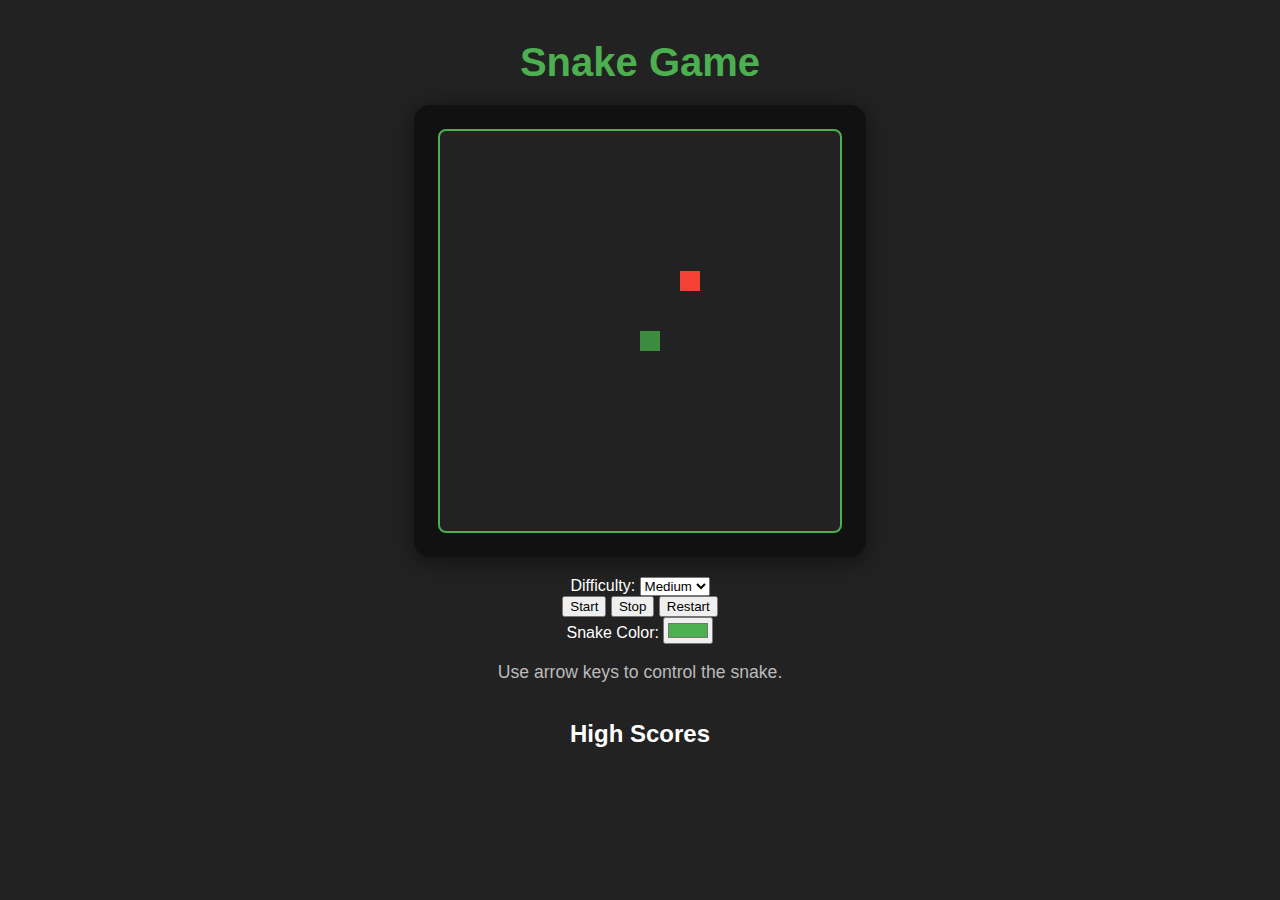
<file: index.html>
<!DOCTYPE html>
<html lang="en">
<head>
    <meta charset="UTF-8">
    <meta name="viewport" content="width=device-width, initial-scale=1.0">
    <title>Snake Game</title>
    <link rel="stylesheet" href="style.css">
</head>
<body>
    <h1>Snake Game</h1>
    <div class="game-container">
        <canvas id="gameCanvas" width="400" height="400"></canvas>
    </div>
    <div class="difficulty-controls">
        <label for="difficulty">Difficulty:</label>
        <select id="difficulty">
            <option value="easy">Easy</option>
            <option value="medium" selected>Medium</option>
            <option value="hard">Hard</option>
        </select>
    </div>
    <div class="controls">
        <button id="startBtn">Start</button>
        <button id="stopBtn">Stop</button>
        <button id="restartBtn">Restart</button>
    </div>
    <div class="color-controls">
        <label for="snakeColor">Snake Color:</label>
        <input type="color" id="snakeColor" value="#4caf50">
    </div>
    <p>Use arrow keys to control the snake.</p>
    <div class="high-scores">
        <h2>High Scores</h2>
        <ol id="highScoresList"></ol>
    </div>
    <script>
        const canvas = document.getElementById('gameCanvas');
        const ctx = canvas.getContext('2d');
        const gridSize = 20;
        let snake = [{x: 200, y: 200}];
        let direction = {x: 0, y: 0};
        let food = {x: 100, y: 100};
        let gameOver = false;
        let intervalId = null;
        let paused = true;
        let speed = 200; // Will be set by difficulty
        let foodEaten = 0;
        let minSpeed = 60; // Will be set by difficulty
        // High scores
        const HIGH_SCORES_KEY = 'snake_high_scores';
        const MAX_HIGH_SCORES = 10;
        let highScores = [];
        function loadHighScores() {
            const scores = localStorage.getItem(HIGH_SCORES_KEY);
            highScores = scores ? JSON.parse(scores) : [];
        }
        function saveHighScores() {
            localStorage.setItem(HIGH_SCORES_KEY, JSON.stringify(highScores));
        }
        function updateHighScores(newScore) {
            highScores.push(newScore);
            highScores.sort((a, b) => b - a);
            if (highScores.length > MAX_HIGH_SCORES) {
                highScores = highScores.slice(0, MAX_HIGH_SCORES);
            }
            saveHighScores();
            renderHighScores();
        }
        function renderHighScores() {
            const list = document.getElementById('highScoresList');
            list.innerHTML = '';
            highScores.forEach((score, idx) => {
                const li = document.createElement('li');
                li.textContent = `${idx + 1}. ${score}`;
                list.appendChild(li);
            });
        }
        // Difficulty settings
        const difficultySettings = {
            easy:   { speed: 200, minSpeed: 100 },
            medium: { speed: 120, minSpeed: 60 },
            hard:   { speed: 80,  minSpeed: 40 }
        };
        const easyFoodCount = 5; // Number of easy food placements
        function setDifficulty() {
            const diff = document.getElementById('difficulty').value;
            const settings = difficultySettings[diff] || difficultySettings.medium;
            speed = settings.speed;
            minSpeed = settings.minSpeed;
        }

        function drawCell(x, y, color) {
            ctx.fillStyle = color;
            ctx.fillRect(x, y, gridSize, gridSize);
        }

        // Snake color selection
        let snakeHeadColor = '#388e3c';
        let snakeBodyColor = '#4caf50';
        const colorInput = document.getElementById('snakeColor');
        colorInput.addEventListener('input', function() {
            snakeBodyColor = colorInput.value;
            // Make head a slightly darker shade
            snakeHeadColor = shadeColor(snakeBodyColor, -20);
            draw();
        });
        // Utility to shade color
        function shadeColor(color, percent) {
            let R = parseInt(color.substring(1,3),16);
            let G = parseInt(color.substring(3,5),16);
            let B = parseInt(color.substring(5,7),16);
            R = parseInt(R * (100 + percent) / 100);
            G = parseInt(G * (100 + percent) / 100);
            B = parseInt(B * (100 + percent) / 100);
            R = (R<255)?R:255;
            G = (G<255)?G:255;
            B = (B<255)?B:255;
            let RR = ((R.toString(16).length==1)?"0":"") + R.toString(16);
            let GG = ((G.toString(16).length==1)?"0":"") + G.toString(16);
            let BB = ((B.toString(16).length==1)?"0":"") + B.toString(16);
            return "#"+RR+GG+BB;
        }
        function draw() {
            ctx.clearRect(0, 0, canvas.width, canvas.height);
            // Draw snake
            snake.forEach((segment, i) => {
                drawCell(segment.x, segment.y, i === 0 ? snakeHeadColor : snakeBodyColor);
            });
            // Draw food
            drawCell(food.x, food.y, '#f44336');
        }

        function moveSnake() {
            const head = {x: snake[0].x + direction.x * gridSize, y: snake[0].y + direction.y * gridSize};
            // Check wall collision
            if (head.x < 0 || head.x >= canvas.width || head.y < 0 || head.y >= canvas.height) {
                gameOver = true;
                return;
            }
            // Check self collision
            for (let i = 0; i < snake.length; i++) {
                if (head.x === snake[i].x && head.y === snake[i].y) {
                    gameOver = true;
                    return;
                }
            }
            snake.unshift(head);
            // Check food collision
            if (head.x === food.x && head.y === food.y) {
                foodEaten++;
                increaseDifficulty();
                placeFood();
            } else {
                snake.pop();
            }
        }

        function placeFood() {
            let valid = false;
            let x, y;
            let attempts = 0;
            while (!valid && attempts < 100) {
                if (foodEaten < easyFoodCount) {
                    // Place food away from walls/corners (at least 2 cells away)
                    const min = 2;
                    const maxX = (canvas.width / gridSize) - 3;
                    const maxY = (canvas.height / gridSize) - 3;
                    x = Math.floor(Math.random() * (maxX - min + 1) + min) * gridSize;
                    y = Math.floor(Math.random() * (maxY - min + 1) + min) * gridSize;
                } else {
                    // Place food anywhere
                    x = Math.floor(Math.random() * (canvas.width / gridSize)) * gridSize;
                    y = Math.floor(Math.random() * (canvas.height / gridSize)) * gridSize;
                }
                valid = true;
                for (let i = 0; i < snake.length; i++) {
                    if (x === snake[i].x && y === snake[i].y) {
                        valid = false;
                        break;
                    }
                }
                attempts++;
            }
            food.x = x;
            food.y = y;
        }

        function gameLoop() {
            if (paused) return;
            if (gameOver) {
                // Calculate score as snake length - 1
                const score = snake.length - 1;
                updateHighScores(score);
                ctx.fillStyle = 'rgba(0,0,0,0.7)';
                ctx.fillRect(0, 0, canvas.width, canvas.height);
                ctx.fillStyle = '#fff';
                ctx.font = '32px Arial';
                ctx.textAlign = 'center';
                ctx.fillText('Game Over', canvas.width / 2, canvas.height / 2);
                return;
            }
            moveSnake();
            draw();
        }

        function increaseDifficulty() {
            // Increase speed every time food is eaten, up to a minimum speed
            let newSpeed = Math.max(minSpeed, speed - 10);
            if (newSpeed !== speed) {
                speed = newSpeed;
                if (intervalId) {
                    clearInterval(intervalId);
                    intervalId = setInterval(gameLoop, speed);
                }
            }
        }

        document.addEventListener('keydown', e => {
            if (paused || gameOver) return;
            switch (e.key) {
                case 'ArrowUp':
                    if (direction.y === 1) break;
                    direction = {x: 0, y: -1};
                    break;
                case 'ArrowDown':
                    if (direction.y === -1) break;
                    direction = {x: 0, y: 1};
                    break;
                case 'ArrowLeft':
                    if (direction.x === 1) break;
                    direction = {x: -1, y: 0};
                    break;
                case 'ArrowRight':
                    if (direction.x === -1) break;
                    direction = {x: 1, y: 0};
                    break;
            }
        });

        function startGame() {
            setDifficulty();
            if (intervalId) {
                clearInterval(intervalId);
            }
            intervalId = setInterval(gameLoop, speed);
            paused = false;
        }

        function stopGame() {
            paused = true;
        }

        function restartGame() {
            setDifficulty();
            snake = [{x: 200, y: 200}];
            direction = {x: 1, y: 0};
            gameOver = false;
            paused = false;
            foodEaten = 0;
            // Reset snake color to current picker value
            snakeBodyColor = colorInput.value;
            snakeHeadColor = shadeColor(snakeBodyColor, -20);
            if (intervalId) {
                clearInterval(intervalId);
            }
            intervalId = setInterval(gameLoop, speed);
            placeFood();
            draw();
        }

        document.getElementById('startBtn').onclick = startGame;
        document.getElementById('stopBtn').onclick = stopGame;
        document.getElementById('restartBtn').onclick = restartGame;

        // Initialize game state
        setDifficulty();
        direction = {x: 1, y: 0};
        // Set initial snake color
        snakeBodyColor = colorInput.value;
        snakeHeadColor = shadeColor(snakeBodyColor, -20);
        loadHighScores();
        renderHighScores();
        placeFood();
        draw();
    </script>
</body>
</html>
</file>
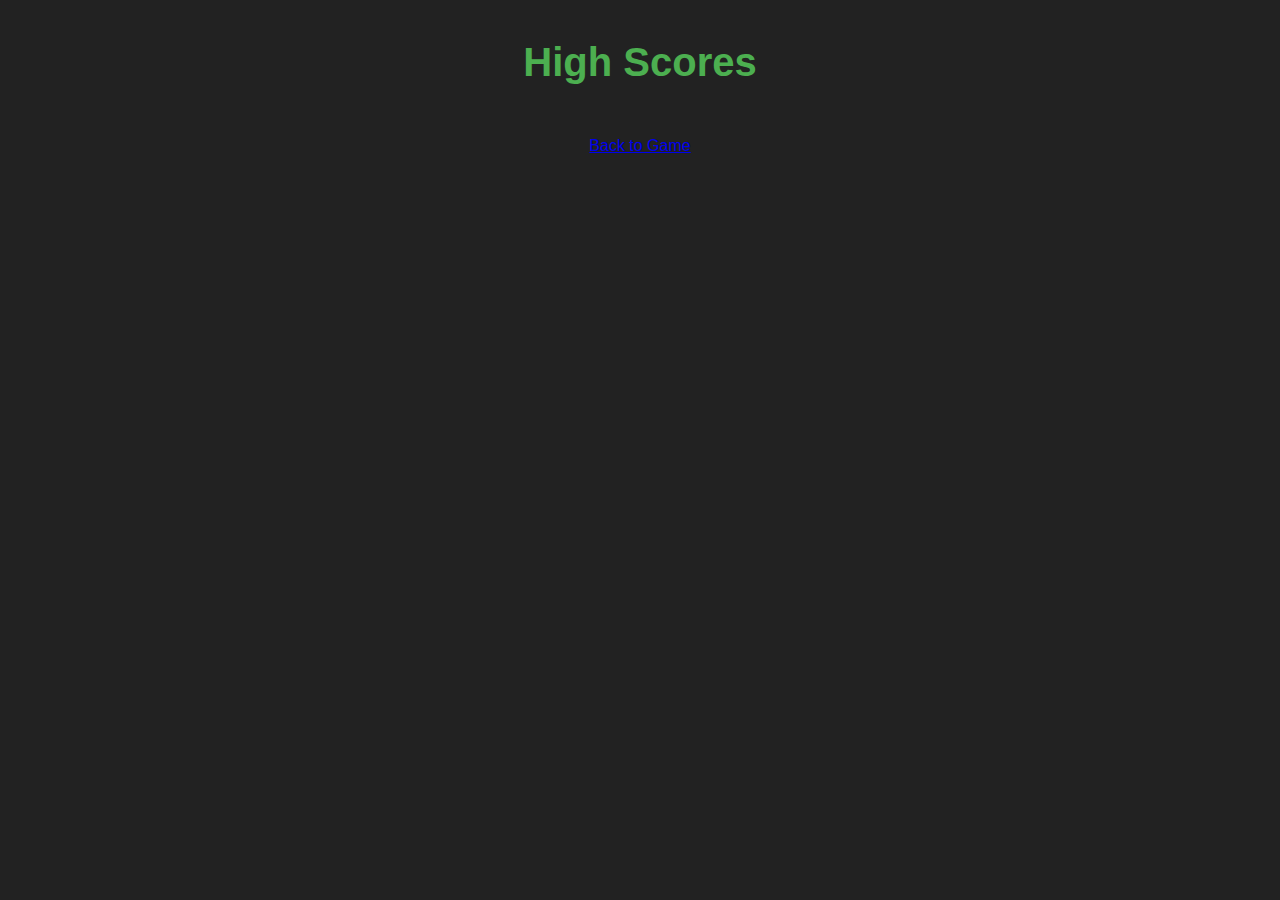
<file: high-scores.html>
<!DOCTYPE html>
<html lang="en">
<head>
    <meta charset="UTF-8">
    <meta name="viewport" content="width=device-width, initial-scale=1.0">
    <title>Snake Game - High Scores</title>
    <link rel="stylesheet" href="style.css">
</head>
<body>
    <h1>High Scores</h1>
    <ol id="highScoresList"></ol>
    <a href="index.html">Back to Game</a>
    <script>
        const HIGH_SCORES_KEY = 'snake_high_scores_v2';
        function loadHighScores() {
            const scores = localStorage.getItem(HIGH_SCORES_KEY);
            return scores ? JSON.parse(scores) : [];
        }
        function renderHighScores() {
            const list = document.getElementById('highScoresList');
            list.innerHTML = '';
            const highScores = loadHighScores();
            highScores.forEach((entry, idx) => {
                const li = document.createElement('li');
                li.textContent = `${idx + 1}. ${entry.name} - ${entry.score}`;
                list.appendChild(li);
            });
        }
        renderHighScores();
    </script>
</body>
</html>
</file>
<file: style.css>
body {
    font-family: Arial, sans-serif;
    background: #222;
    color: #fff;
    display: flex;
    flex-direction: column;
    align-items: center;
    min-height: 100vh;
    margin: 0;
}

h1 {
    margin-top: 40px;
    margin-bottom: 20px;
    font-size: 2.5rem;
    color: #4caf50;
}

.game-container {
    background: #111;
    padding: 24px;
    border-radius: 16px;
    box-shadow: 0 4px 24px rgba(0,0,0,0.5);
    margin-bottom: 20px;
}

canvas {
    display: block;
    background: #222;
    border: 2px solid #4caf50;
    border-radius: 8px;
}

p {
    color: #bbb;
    font-size: 1.1rem;
}
</file>
